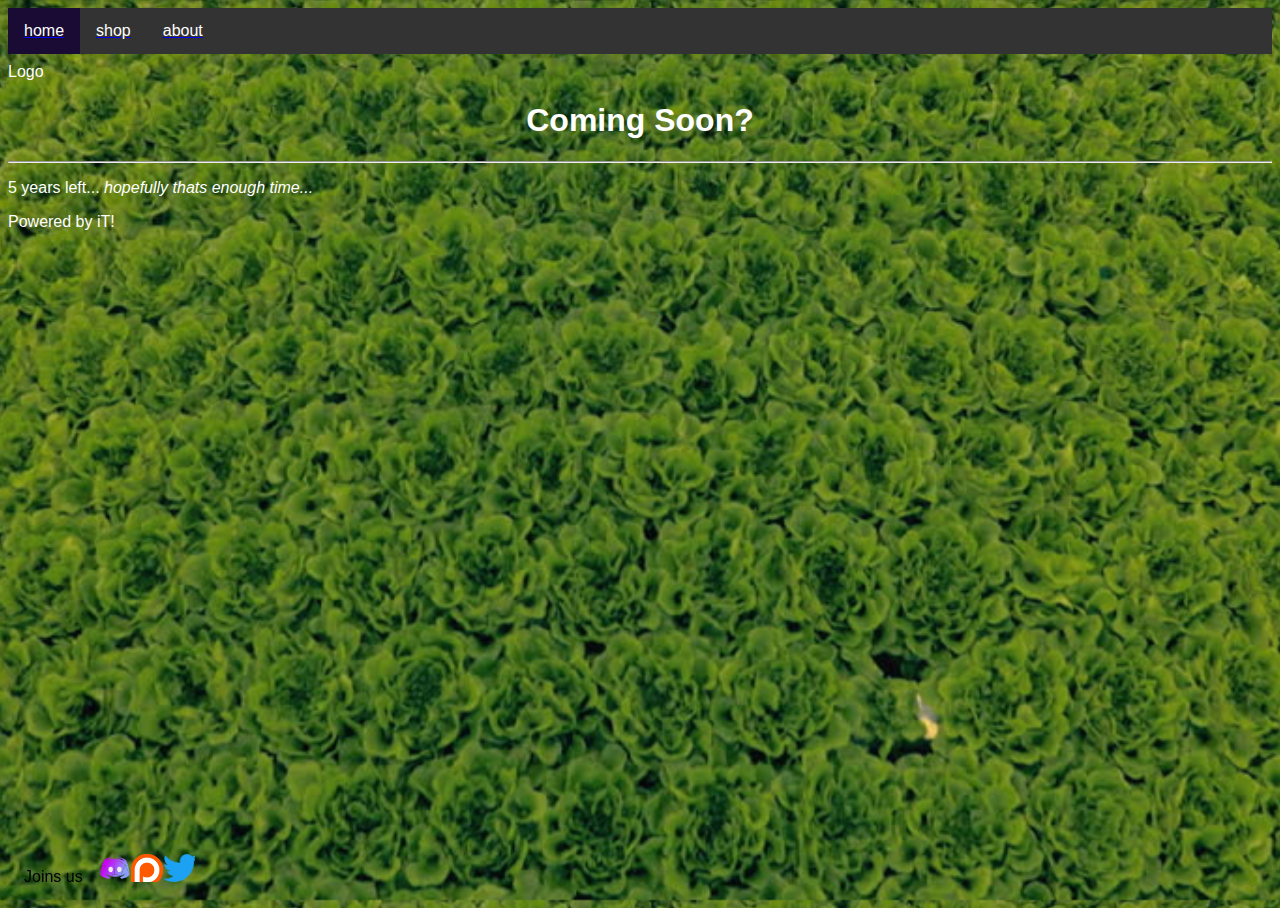
<file: index.html>
<!--
$$$$$$$$\ $$\                       $$$$$$$\                                $$\       
\__$$  __|$$ |                      $$  __$$\                               $$ |      
   $$ |   $$$$$$$\   $$$$$$\        $$ |  $$ | $$$$$$\   $$$$$$\   $$$$$$$\ $$$$$$$\  
   $$ |   $$  __$$\ $$  __$$\       $$$$$$$  |$$  __$$\  \____$$\ $$  _____|$$  __$$\ 
   $$ |   $$ |  $$ |$$$$$$$$ |      $$  __$$< $$$$$$$$ | $$$$$$$ |$$ /      $$ |  $$ |
   $$ |   $$ |  $$ |$$   ____|      $$ |  $$ |$$   ____|$$  __$$ |$$ |      $$ |  $$ |
   $$ |   $$ |  $$ |\$$$$$$$\       $$ |  $$ |\$$$$$$$\ \$$$$$$$ |\$$$$$$$\ $$ |  $$ |
   \__|   \__|  \__| \_______|      \__|  \__| \_______| \_______| \_______|\__|  \__|
-->
<!--Devs: Marsimplodation, The Pale Rider (Ares)-->
<!DOCTYPE html>
  <html>
    <title>The Reach</title>
    <meta charset="UTF-8">
    <meta name="viewport" content="width=device-width, initial-scale=1">
  <head>
    <link rel="stylesheet" href="style/main.css">
    <link rel="stylesheet" href="style/navbar.css">
  </head>
  <body>
    <div>
      <ul class="nav">
        <a href="index.html" class="active"><li>home</li></a>
        <a href="shop.html"><li>shop</li></a>
        <a href="about.html"><li>about</li></a>
      </ul>
    </div>
    <div class="spacer"></div>
    <div>
      <div>
        Logo
      </div>
      <div>
        <h1>Coming Soon?</h1>
        <hr>
        <p>5 years left... <i>hopefully thats enough time...</i></p>
      </div>
      <div>
        Powered by iT!
      </div>
    </div>
    <div>
        <ul class="support">
          <a><li style="color: black;">Joins us</li></a>
          <a href="https://discord.gg/bbttXFd"><li id="discord"></li></a>
	  <a href="https://patreon.com/TheReachOfficial?"><li id="patreon"></li></a>
	  <a href="https://twitter.com/RepublicOfReach"><li id="twitter"></li></a>
        </ul>
      </div>
  </body>
</html>
</file>
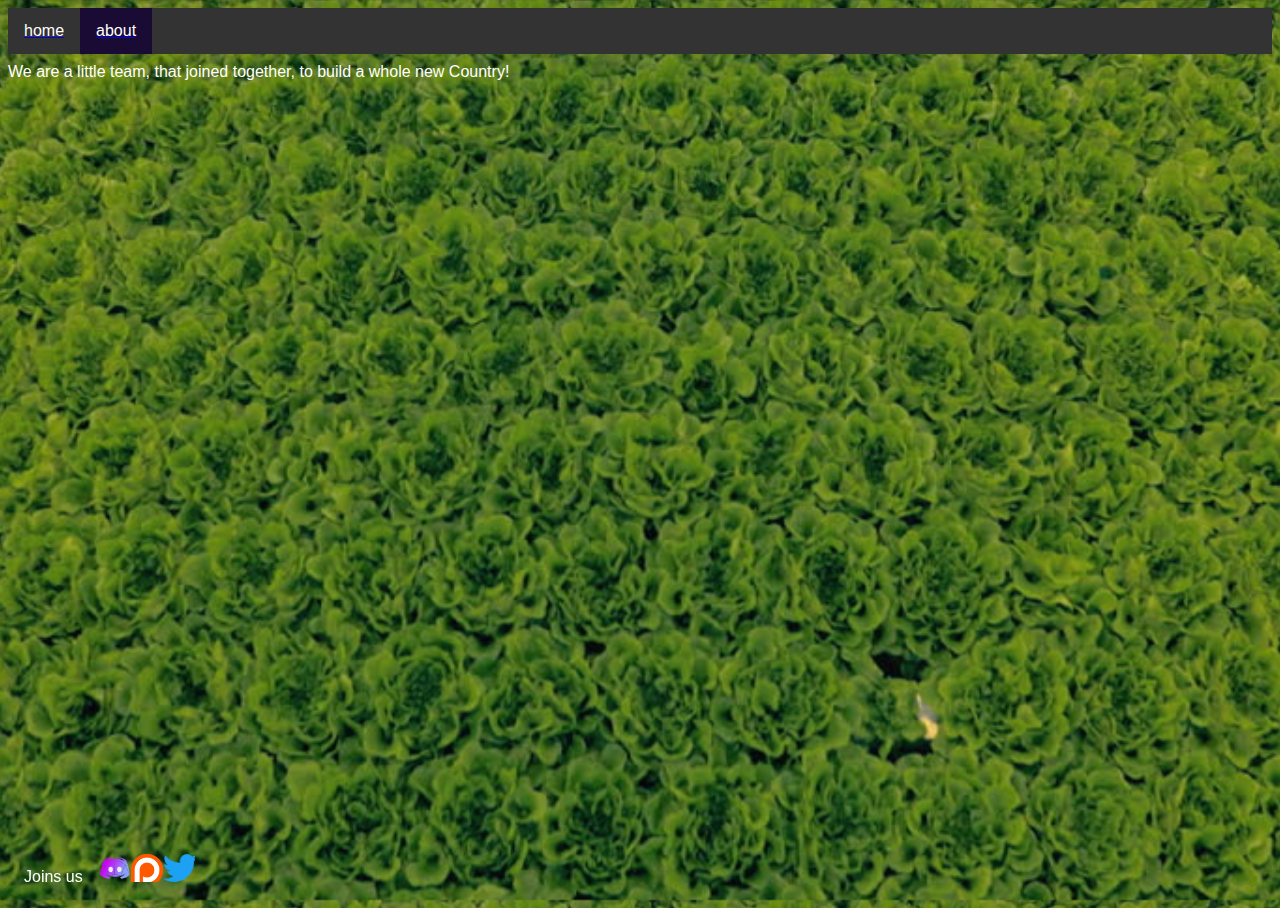
<file: about.html>
<!--
$$$$$$$$\ $$\                       $$$$$$$\                                $$\       
\__$$  __|$$ |                      $$  __$$\                               $$ |      
   $$ |   $$$$$$$\   $$$$$$\        $$ |  $$ | $$$$$$\   $$$$$$\   $$$$$$$\ $$$$$$$\  
   $$ |   $$  __$$\ $$  __$$\       $$$$$$$  |$$  __$$\  \____$$\ $$  _____|$$  __$$\ 
   $$ |   $$ |  $$ |$$$$$$$$ |      $$  __$$< $$$$$$$$ | $$$$$$$ |$$ /      $$ |  $$ |
   $$ |   $$ |  $$ |$$   ____|      $$ |  $$ |$$   ____|$$  __$$ |$$ |      $$ |  $$ |
   $$ |   $$ |  $$ |\$$$$$$$\       $$ |  $$ |\$$$$$$$\ \$$$$$$$ |\$$$$$$$\ $$ |  $$ |
   \__|   \__|  \__| \_______|      \__|  \__| \_______| \_______| \_______|\__|  \__|
-->
<!--Devs: Marsimplodation, The Pale Rider (Ares)-->
<!DOCTYPE html>
  <html>
    <title>The Reach</title>
    <meta charset="UTF-8">
    <meta name="viewport" content="width=device-width, initial-scale=1">
  <head>
    <link rel="stylesheet" href="style/main.css">
    <link rel="stylesheet" href="style/navbar.css">
  </head>
  <body>
        <div>
                <ul class="nav">
                  <a href="index.html"><li>home</li></a>
                  <a href="about.html" class="active"><li>about</li></a>
                </ul>
        </div>
        <div class="spacer"></div>
                <div>
                  We are a little team, that joined together, to build a whole new Country!
                </div>
        </div>
        <div>
            <ul class="support">
              <a><li>Joins us</li></a>
              <a href="https://discord.gg/bbttXFd"><li id="discord"></li></a>
	      <a href="https://patreon.com/TheReachOfficial?"><li id="patreon"></li></a> 
	      <a href="https://twitter.com/RepublicOfReach"><li id="twitter"></li></a>
            </ul>
          </div>
  </body>
</html>
</file>
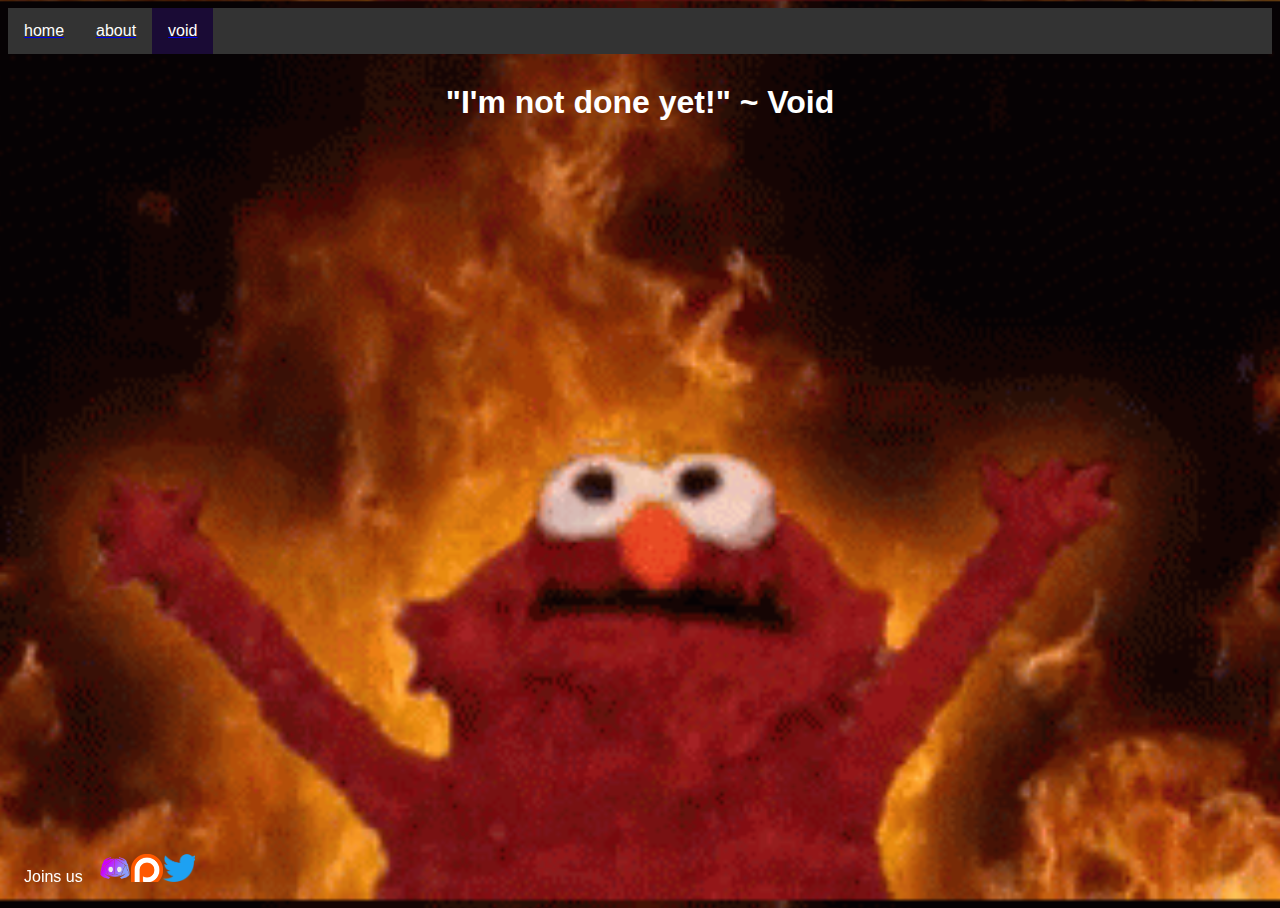
<file: void.html>
<!--
$$$$$$$$\ $$\                       $$$$$$$\                                $$\       
\__$$  __|$$ |                      $$  __$$\                               $$ |      
   $$ |   $$$$$$$\   $$$$$$\        $$ |  $$ | $$$$$$\   $$$$$$\   $$$$$$$\ $$$$$$$\  
   $$ |   $$  __$$\ $$  __$$\       $$$$$$$  |$$  __$$\  \____$$\ $$  _____|$$  __$$\ 
   $$ |   $$ |  $$ |$$$$$$$$ |      $$  __$$< $$$$$$$$ | $$$$$$$ |$$ /      $$ |  $$ |
   $$ |   $$ |  $$ |$$   ____|      $$ |  $$ |$$   ____|$$  __$$ |$$ |      $$ |  $$ |
   $$ |   $$ |  $$ |\$$$$$$$\       $$ |  $$ |\$$$$$$$\ \$$$$$$$ |\$$$$$$$\ $$ |  $$ |
   \__|   \__|  \__| \_______|      \__|  \__| \_______| \_______| \_______|\__|  \__|
-->
<!--Devs: Marsimplodation, The Pale Rider (Ares)-->
<!DOCTYPE html>
  <html>
    <title>The Reach</title>
    <meta charset="UTF-8">
    <meta name="viewport" content="width=device-width, initial-scale=1">
  <head>
    <link rel="stylesheet" href="style/void.css">
    <link rel="stylesheet" href="style/navbar.css">
  </head>
  <body>
        <div>
                <ul class="nav">
                  <a href="index.html"><li>home</li></a>
                  <a href="about.html" ><li>about</li></a>
                  <a href="void.html" class="active"><li>void</li></a>
                </ul>
        </div>
        <div class="spacer"></div>
                <div>
                  <h1>"I'm not done yet!" ~ Void</h1>
                </div>
        </div>
        <div>
            <ul class="support">
              <a><li>Joins us</li></a>
              <a href="https://discord.gg/bbttXFd"><li id="discord"></li></a>
	      <a href="https://patreon.com/TheReachOfficial?"><li id="patreon"></li></a> 
	      <a href="https://twitter.com/RepublicOfReach"><li id="twitter"></li></a>
            </ul>
          </div>
  </body>
</html>
</file>
<file: style/main.css>
/*
$$$$$$$$\ $$\                       $$$$$$$\                                $$\       
\__$$  __|$$ |                      $$  __$$\                               $$ |      
   $$ |   $$$$$$$\   $$$$$$\        $$ |  $$ | $$$$$$\   $$$$$$\   $$$$$$$\ $$$$$$$\  
   $$ |   $$  __$$\ $$  __$$\       $$$$$$$  |$$  __$$\  \____$$\ $$  _____|$$  __$$\ 
   $$ |   $$ |  $$ |$$$$$$$$ |      $$  __$$< $$$$$$$$ | $$$$$$$ |$$ /      $$ |  $$ |
   $$ |   $$ |  $$ |$$   ____|      $$ |  $$ |$$   ____|$$  __$$ |$$ |      $$ |  $$ |
   $$ |   $$ |  $$ |\$$$$$$$\       $$ |  $$ |\$$$$$$$\ \$$$$$$$ |\$$$$$$$\ $$ |  $$ |
   \__|   \__|  \__| \_______|      \__|  \__| \_______| \_______| \_______|\__|  \__|
*/
/*Devs: Marsimplodation, The Pale Rider (Ares)*/

/*Some Body Stuff*/
body,h1 {font-family: "Raleway", sans-serif}
body, html {height: 100%}
body{
color: white;
background-image: url('../images/1.jpg');
min-height: 100%;
background-position: center;
background-size: cover;
background-color: #cccccc;
}

/*Some Font stuff*/
h1{
  text-align: center;
}

.spacer{
  height: 1%;
}
</file>
<file: style/navbar.css>
/*
$$$$$$$$\ $$\                       $$$$$$$\                                $$\       
\__$$  __|$$ |                      $$  __$$\                               $$ |      
   $$ |   $$$$$$$\   $$$$$$\        $$ |  $$ | $$$$$$\   $$$$$$\   $$$$$$$\ $$$$$$$\  
   $$ |   $$  __$$\ $$  __$$\       $$$$$$$  |$$  __$$\  \____$$\ $$  _____|$$  __$$\ 
   $$ |   $$ |  $$ |$$$$$$$$ |      $$  __$$< $$$$$$$$ | $$$$$$$ |$$ /      $$ |  $$ |
   $$ |   $$ |  $$ |$$   ____|      $$ |  $$ |$$   ____|$$  __$$ |$$ |      $$ |  $$ |
   $$ |   $$ |  $$ |\$$$$$$$\       $$ |  $$ |\$$$$$$$\ \$$$$$$$ |\$$$$$$$\ $$ |  $$ |
   \__|   \__|  \__| \_______|      \__|  \__| \_______| \_______| \_______|\__|  \__|
*/
/*Devs: Marsimplodation, The Pale Rider (Ares)*/
.nav {
    list-style-type: none;
    margin: 0;
    padding: 0;
    overflow: hidden;
    background-color: #333;
    position: -webkit-sticky; /* Safari */
    position: sticky;
    top: 0%;
  }
  
  a {
    float: left;
  }
  
  a li {
    display: block;
    color: white;
    text-align: center;
    padding: 14px 16px;
    text-decoration: none;
  }
  
  a li:hover {
    background-color: rgb(66, 66, 66);
  }
  
  .active li:hover{
    background-color: rgb(26, 11, 53);
  }
  .active{
    background-color:  rgb(26, 11, 53);
  }

  #discord{
  background-image: url('../images/discord.png');
  min-height: 100%;
  background-position: center;
  background-size: cover;
  }

  #patreon{
 background-image: url('../images/patreon.png');
 min-height: 100%
 background-position:center;
 background-size: cover;  
}

#twitter{
 background-image: url('../images/twitter.png');
 min-height: 100%
 background-position: center;
  background-size: cover;
}  
.support{
  list-style-type: none;
    margin: 0;
    padding: 0;
    overflow: hidden;
    position: -webkit-sticky; /* Safari */
    position: fixed;
    bottom: 0px;
  }
</file>
<file: style/void.css>
/*
$$$$$$$$\ $$\                       $$$$$$$\                                $$\       
\__$$  __|$$ |                      $$  __$$\                               $$ |      
   $$ |   $$$$$$$\   $$$$$$\        $$ |  $$ | $$$$$$\   $$$$$$\   $$$$$$$\ $$$$$$$\  
   $$ |   $$  __$$\ $$  __$$\       $$$$$$$  |$$  __$$\  \____$$\ $$  _____|$$  __$$\ 
   $$ |   $$ |  $$ |$$$$$$$$ |      $$  __$$< $$$$$$$$ | $$$$$$$ |$$ /      $$ |  $$ |
   $$ |   $$ |  $$ |$$   ____|      $$ |  $$ |$$   ____|$$  __$$ |$$ |      $$ |  $$ |
   $$ |   $$ |  $$ |\$$$$$$$\       $$ |  $$ |\$$$$$$$\ \$$$$$$$ |\$$$$$$$\ $$ |  $$ |
   \__|   \__|  \__| \_______|      \__|  \__| \_______| \_______| \_______|\__|  \__|
*/
/*Devs: Marsimplodation, The Pale Rider (Ares)*/

/*Some Body Stuff*/
body,h1 {font-family: "Raleway", sans-serif}
body, html {height: 100%}
body{
color: white;
background-image: url('../images/tenor.gif');
min-height: 100%;
background-position: center;
background-size: cover;
background-color: #cccccc;
}

/*Some Font stuff*/
h1{
  text-align: center;
}

.spacer{
  height: 1%;
}
</file>
